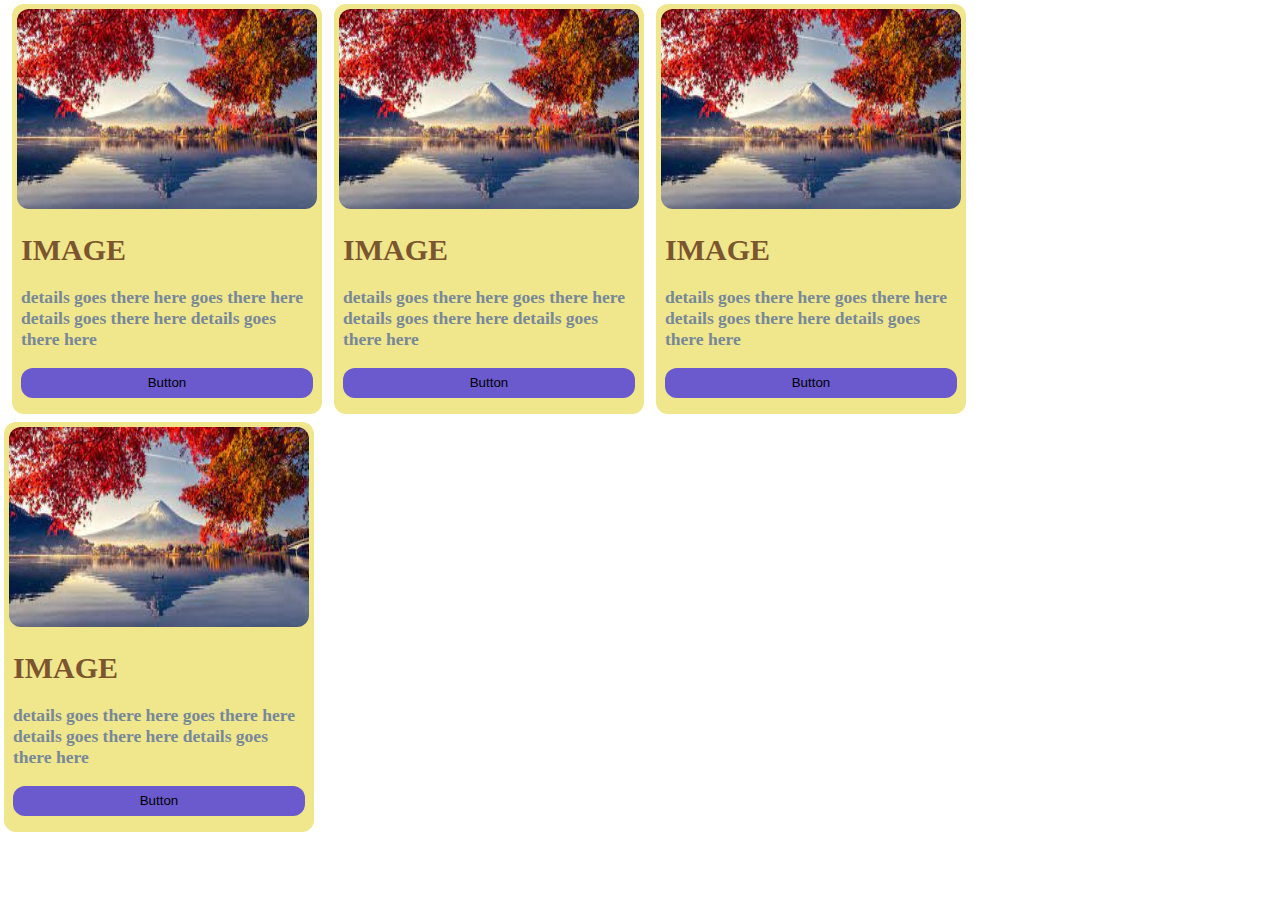
<file: index.html>
<!DOCTYPE html>
<html lang="en">
<head>
   
    <link rel="stylesheet" href="style.css">
    <meta charset="UTF-8">
    <meta http-equiv="X-UA-Compatible" content="IE=edge">
    <meta name="viewport" content="width=device-width, initial-scale=1.0">
    <title>Document</title>
</head>
<body>
    <div class="parent">
      <div class="image"><img class="image" src="[data-uri]" alt="">
    </div>
       
    
    <div class="details">
        <h1>IMAGE</h1>
        <h3>details goes there here
        goes there here
        details goes there here
        details goes there here</h3>
        <button>Button</button>
    </div>
    </div>
    <div class="parent">
        <div class="image"><img class="image" src="[data-uri]" alt="">
      </div>
         
      
      <div class="details">
          <h1>IMAGE</h1>
          <h3>details goes there here
          goes there here
          details goes there here
          details goes there here</h3>
          <button>Button</button>
      </div>
      </div>
      <div class="parent">
        <div class="image"><img class="image" src="[data-uri]" alt="">
      </div>
         
      
      <div class="details">
          <h1>IMAGE</h1>
          <h3>details goes there here
          goes there here
          details goes there here
          details goes there here</h3>
          <button>Button</button>
      </div>
      </div>
      <div class="parent">
          <div class="image"><img class="image" src="[data-uri]" alt="">
        </div>
           
        
        <div class="details">
            <h1>IMAGE</h1>
            <h3>details goes there here
            goes there here
            details goes there here
            details goes there here</h3>
            <button>Button</button>
        </div>
        </div>
</body>
</html>
</file>
<file: style.css>
@media (min-width:1020px) {
    .child{

        background-color: darkturquoise;
    }
}

.parent{

    align-items: center;
    position:relative;
    border: rgb(7, 7, 7) 5px;
    justify-content: center;
    display: flex;
    background-color: khaki;
   
display: inline-block;   
 padding: 5px;
    height: 400px;
    width:300px;
    border-radius: 12px;
    margin: 4px;

    
}
.image{

    height: 200px;
    width: 300px;
    border-radius: 12px;
}
h1{
    font-family: cursive;
    color: rgb(122, 85, 47);

}
.details{
padding: 4px;
font-family: cursive;
color: lightslategrey;
font-size: 15px;

}
button{
    background-color: slateblue;
    width: 100%;
    height:30px;
    border-radius: 12px;
    border: 0px;
    align-self: flex-start;
}
body{
    display: inline;
    justify-content: space-evenly;
   
}
</file>
